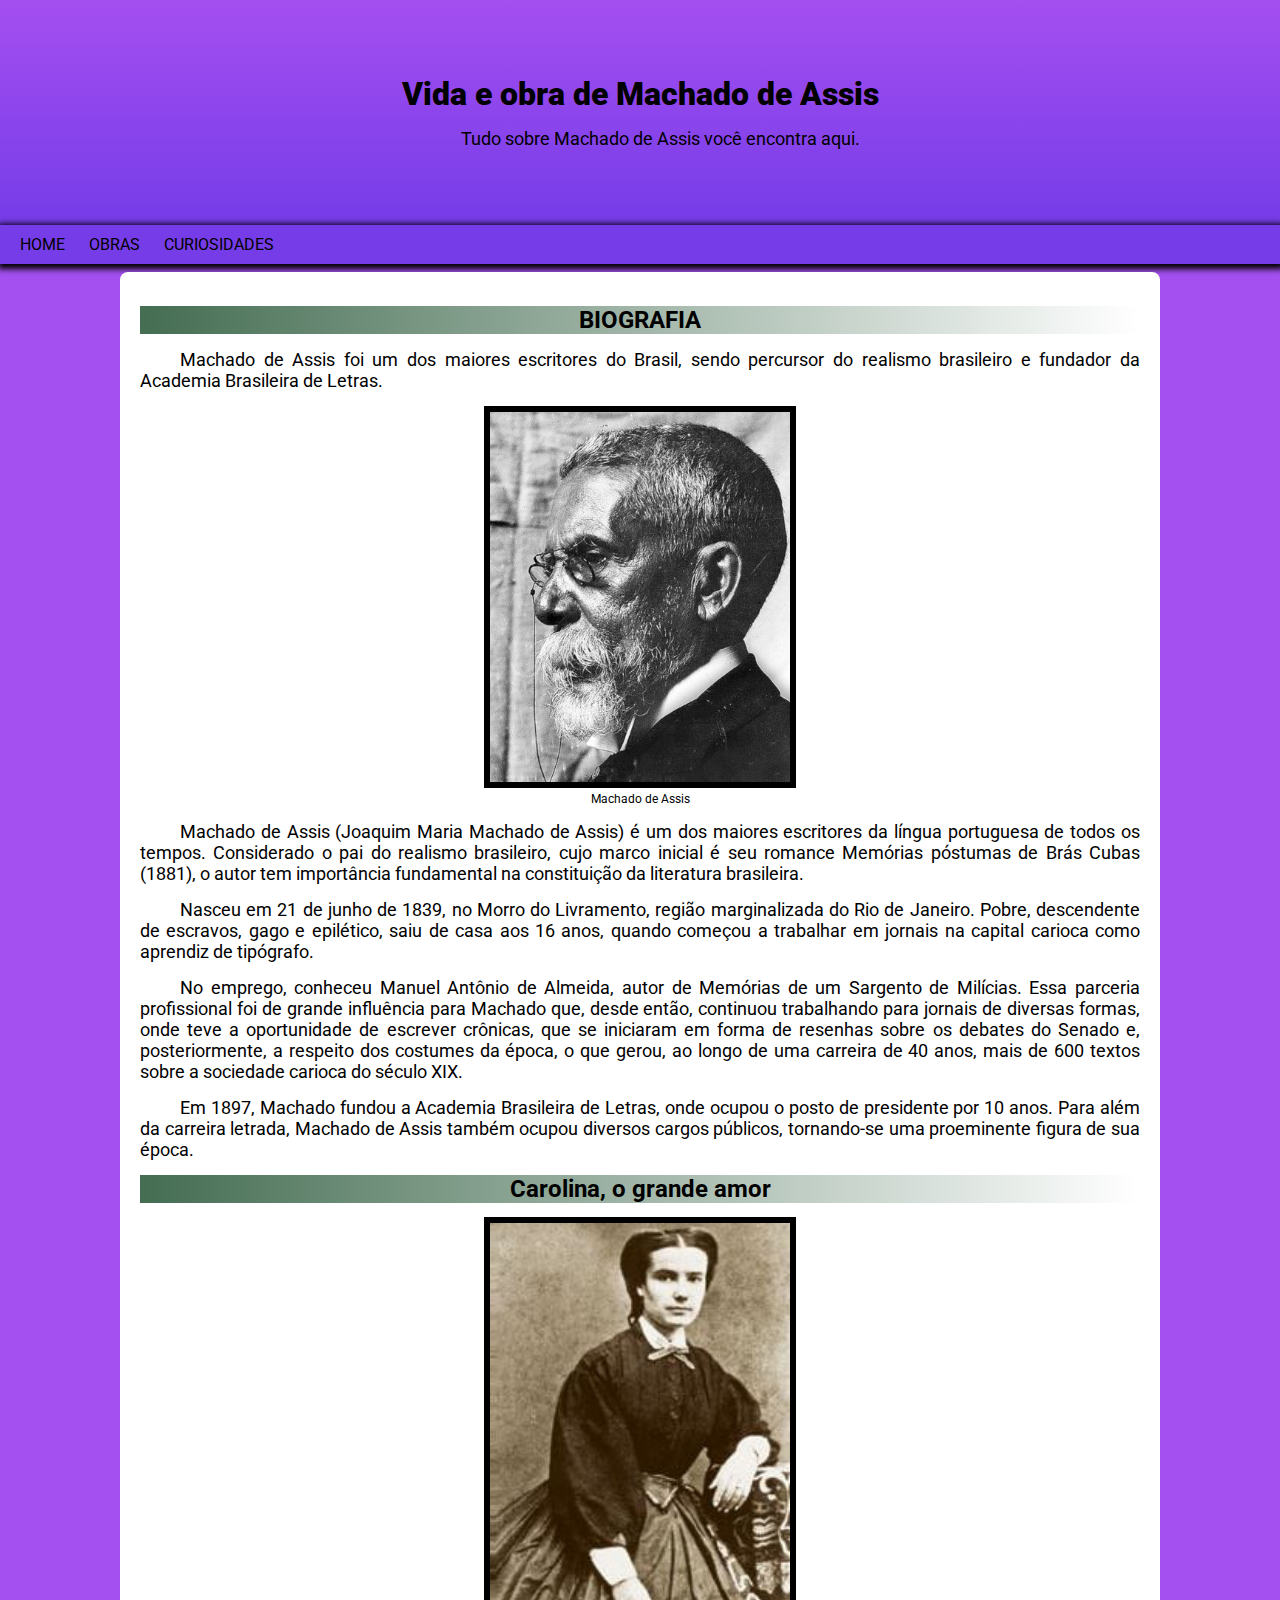
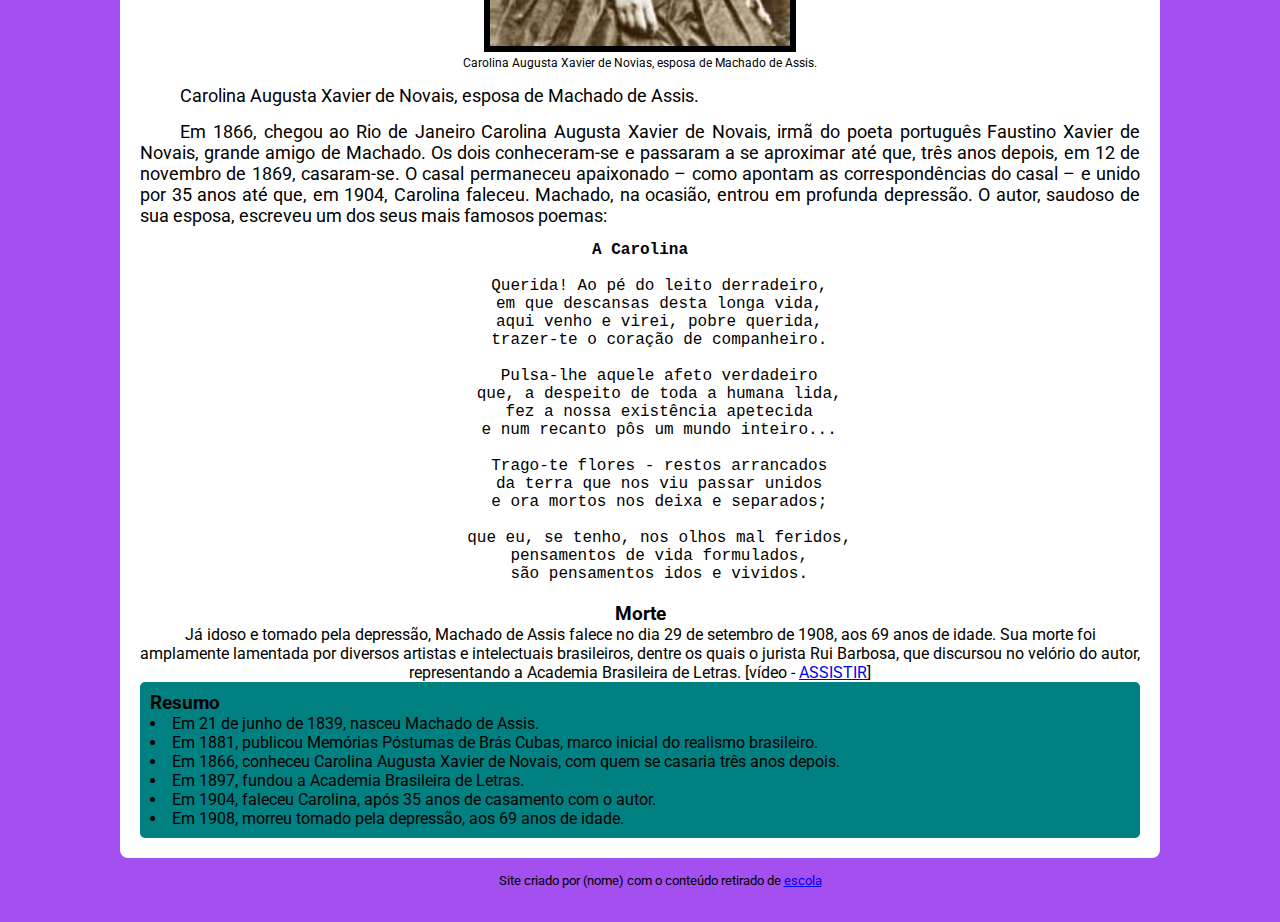
<file: index.html>
<!DOCTYPE html>
<html lang="en">
<head>
    <meta charset="UTF-8">
    <meta http-equiv="X-UA-Compatible" content="IE=edge">
    <meta name="viewport" content="width=device-width, initial-scale=1.0">
    <title>Machado de Assis</title>
</head>
<body>
    <header>
        <h1>Vida e obra de Machado de Assis</h1>
        <p>Tudo sobre Machado de Assis você encontra aqui.</p>
    </header>
    
    <nav>
        <a href="index.html">HOME</a>
        <a href="obras.html">OBRAS</a>
        <a href="curiosidades.html">CURIOSIDADES</a>
        </nav>

        <main>
            <article>
                <h2>BIOGRAFIA</h2>
<p>Machado de Assis foi um dos maiores escritores do Brasil, sendo percursor do realismo brasileiro e fundador da Academia Brasileira de Letras.</p>
<figure>
    <img src="fotomachado.jpg" alt="Foto Machado de Assis">
    <figcaption>Machado de Assis</figcaption>
</figure>

<p>Machado de Assis (Joaquim Maria Machado de Assis) é um dos maiores escritores da língua portuguesa de todos os tempos. Considerado o pai do realismo brasileiro, cujo marco inicial é seu romance Memórias póstumas de Brás Cubas (1881), o autor tem importância fundamental na constituição da literatura brasileira.</p>

<p>Nasceu em 21 de junho de 1839, no Morro do Livramento, região marginalizada do Rio de Janeiro. Pobre, descendente de escravos, gago e epilético, saiu de casa aos 16 anos, quando começou a trabalhar em jornais na capital carioca como aprendiz de tipógrafo.</p>

<p>No emprego, conheceu Manuel Antônio de Almeida, autor de Memórias de um Sargento de Milícias. Essa parceria profissional foi de grande influência para Machado que, desde então, continuou trabalhando para jornais de diversas formas, onde teve a oportunidade de escrever crônicas, que se iniciaram em forma de resenhas sobre os debates do Senado e, posteriormente, a respeito dos costumes da época, o que gerou, ao longo de uma carreira de 40 anos, mais de 600 textos sobre a sociedade carioca do século XIX.</p>


<p>Em 1897, Machado fundou a Academia Brasileira de Letras, onde ocupou o posto de presidente por 10 anos. Para além da carreira letrada, Machado de Assis também ocupou diversos cargos públicos, tornando-se uma proeminente figura de sua época.</p>


<h2>Carolina, o grande amor</h2>

<figure>
    <img src="carolina.jpg" alt="Foto de Carolina">
    <figcaption>Carolina Augusta Xavier de Novias, esposa de Machado de Assis.</figcaption>
</figure>
<p>Carolina Augusta Xavier de Novais, esposa de Machado de Assis.</p>

<p>Em 1866, chegou ao Rio de Janeiro Carolina Augusta Xavier de Novais, irmã do poeta português Faustino Xavier de Novais, grande amigo de Machado. Os dois conheceram-se e passaram a se aproximar até que, três anos depois, em 12 de novembro de 1869, casaram-se. O casal permaneceu apaixonado – como apontam as correspondências do casal – e unido por 35 anos até que, em 1904, Carolina faleceu. Machado, na ocasião, entrou em profunda depressão. O autor, saudoso de sua esposa, escreveu um dos seus mais famosos poemas:</p>

<pre>
<strong>A Carolina</strong>

    Querida! Ao pé do leito derradeiro,
    em que descansas desta longa vida,
    aqui venho e virei, pobre querida,
    trazer-te o coração de companheiro.
    
    Pulsa-lhe aquele afeto verdadeiro
    que, a despeito de toda a humana lida,
    fez a nossa existência apetecida
    e num recanto pôs um mundo inteiro...
    
    Trago-te flores - restos arrancados
    da terra que nos viu passar unidos
    e ora mortos nos deixa e separados;
    
    que eu, se tenho, nos olhos mal feridos,
    pensamentos de vida formulados,
    são pensamentos idos e vividos.
</pre>

<h3>Morte</h3>
Já idoso e tomado pela depressão, Machado de Assis falece no dia 29 de setembro de 1908, aos 69 anos de idade. Sua morte foi amplamente lamentada por diversos artistas e intelectuais brasileiros, dentre os quais o jurista Rui Barbosa, que discursou no velório do autor, representando a Academia Brasileira de Letras.
[vídeo -  <a href="https://youtu.be/mr6prpsWfXI">ASSISTIR</a>]
            </article>
            <aside>
                <ul>
                <h3>Resumo</h3>
<li>Em 21 de junho de 1839, nasceu Machado de Assis.</li>
<li>Em 1881, publicou Memórias Póstumas de Brás Cubas, marco inicial do realismo brasileiro.</li>
<li>Em 1866, conheceu Carolina Augusta Xavier de Novais, com quem se casaria três anos depois.</li>
<li>Em 1897, fundou a Academia Brasileira de Letras.</li>
<li>Em 1904, faleceu Carolina, após 35 anos de casamento com o autor.</li>
<li>Em 1908, morreu tomado pela depressão, aos 69 anos de idade.</li>
            </ul>
            </aside>
        </main>
        <footer>
            <p>
                Site criado por (nome) com o conteúdo retirado de <a href="https://brasilescola.uol.com.br/biografia/machado-de-assis.htm">escola</a>
            </p>
        </footer>
</body>
<link rel="stylesheet" href="style.css">
</html>
</file>
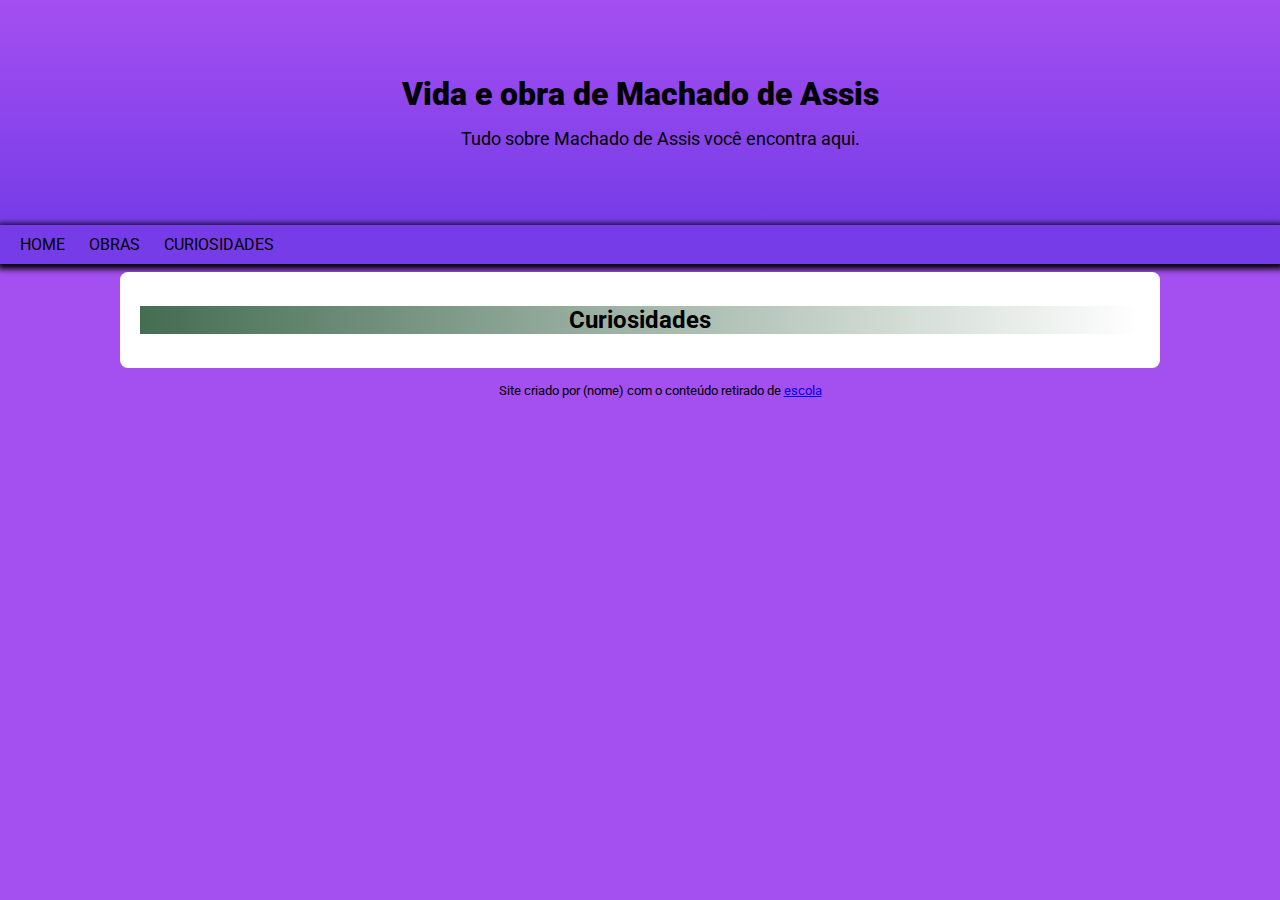
<file: curiosidades.html>
<!DOCTYPE html>
<html lang="en">
<head>
    <meta charset="UTF-8">
    <meta http-equiv="X-UA-Compatible" content="IE=edge">
    <meta name="viewport" content="width=device-width, initial-scale=1.0">
    <title>Machado de Assis</title>
</head>
<body>
    <header>
        <h1>Vida e obra de Machado de Assis</h1>
        <p>Tudo sobre Machado de Assis você encontra aqui.</p>
    </header>
    
    <nav>
        <a href="index.html">HOME</a>
        <a href="obras.html">OBRAS</a>
        <a href="curiosidades.html">CURIOSIDADES</a>
        </nav>

        <main>
            <h2>Curiosidades</h2>
        </main>
        <footer>
            <p>
                Site criado por (nome) com o conteúdo retirado de <a href="https://brasilescola.uol.com.br/biografia/machado-de-assis.htm">escola</a>
            </p>
        </footer>
</body>
<link rel="stylesheet" href="style.css">
</html>
</file>
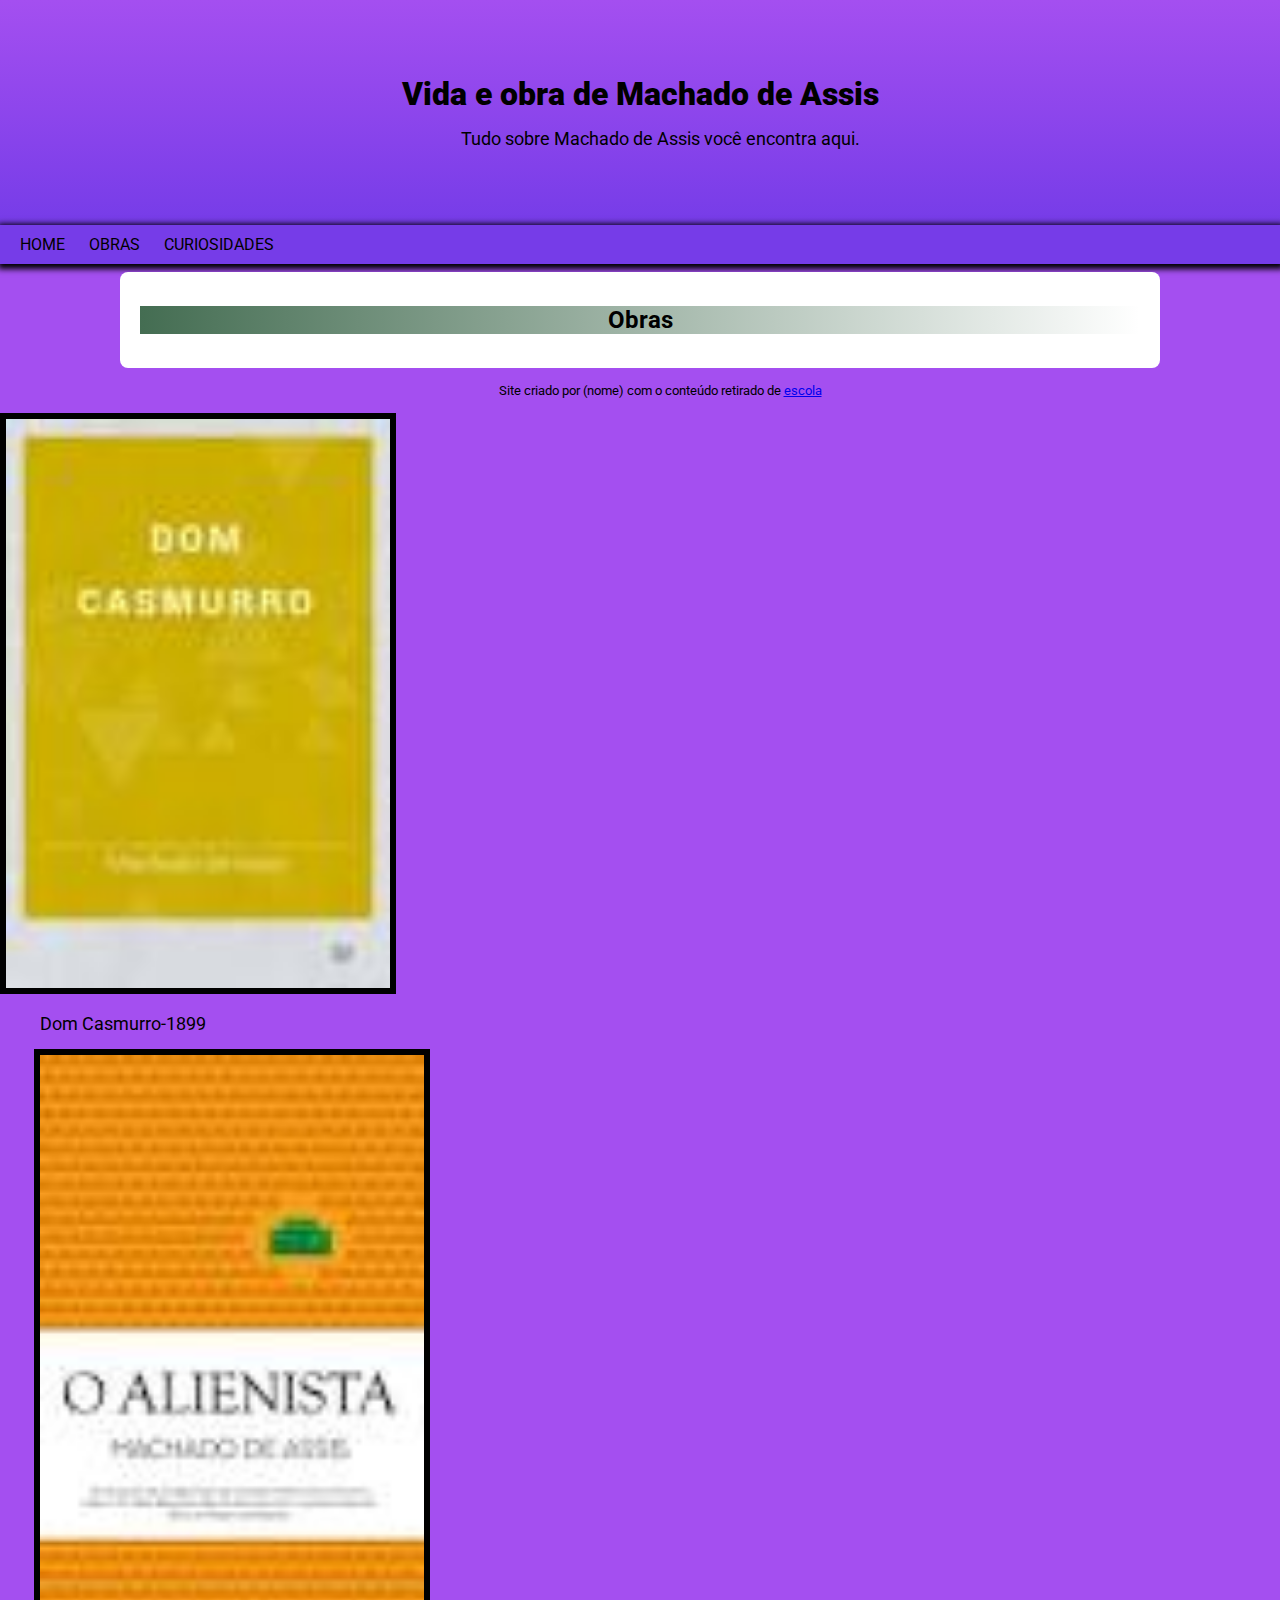
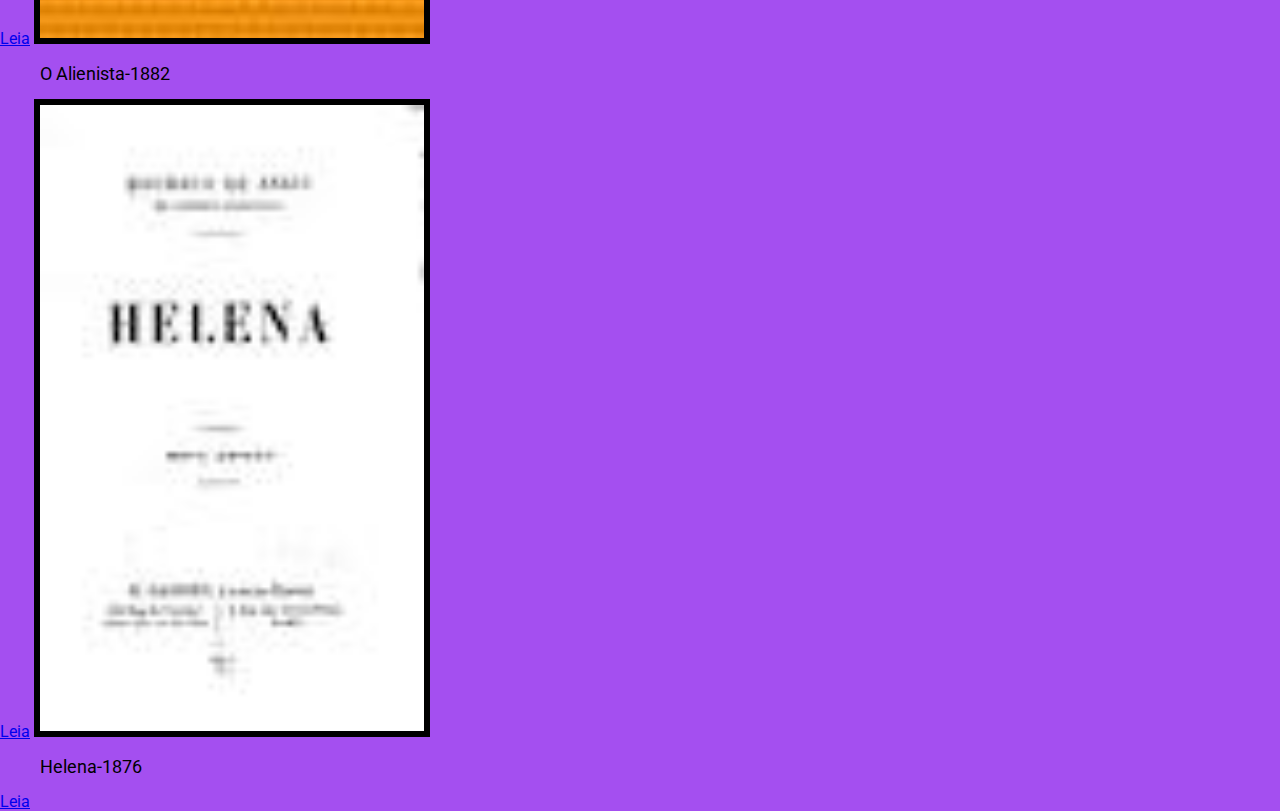
<file: obras.html>
<!DOCTYPE html>
<html lang="en">
<head>
    <meta charset="UTF-8">
    <meta http-equiv="X-UA-Compatible" content="IE=edge">
    <meta name="viewport" content="width=device-width, initial-scale=1.0">
    <title>Machado de Assis</title>
</head>
<body>
    <header>
        <h1>Vida e obra de Machado de Assis</h1>
        <p>Tudo sobre Machado de Assis você encontra aqui.</p>
    </header>
    
    <nav>
        <a href="index.html">HOME</a>
        <a href="obras.html">OBRAS</a>
        <a href="curiosidades.html">CURIOSIDADES</a>
        </nav>

        <main>
            <h2>Obras</h2>
        </main>
        <footer>
            <p>
                Site criado por (nome) com o conteúdo retirado de <a href="https://brasilescola.uol.com.br/biografia/machado-de-assis.htm">escola</a>
            </p>
        </footer>
        
        
        <img src="DomCasmurro.jpeg">
        <p>
            Dom Casmurro-1899
        </p>
        <a href="https://pt.wikipedia.org/wiki/Dom_Casmurro">Leia</a>
        
        
        <img src="OAlienista.jpeg">
        <p>
            O Alienista-1882
        </p>
        <a href="https://www.todamateria.com.br/o-alienista/">Leia</a>
        
        
        <img src="Helena.jpeg">
        <p>
            Helena-1876
        </p>
        <a href="https://pt.wikipedia.org/wiki/Helena_(romance)">Leia</a>
</body>
<link rel="stylesheet" href="style.css">
</html>
</file>
<file: style.css>
@charset "UFT-8";
@import url('https://fonts.googleapis.com/css2?family=Roboto:ital,wght@0,300;1,900&display=swap');






:root{
    --cor1: #763CE8;
    --cor2: #A44FF0;
    --cor3: #446D52;
}

*{
    margin: 0;
    padding: 0;
}
body{
    font-family: 'Roboto', sans-serif;
    background-color: var(--cor2);
}

header{    /*direção, cor1, cor2*/
    background-image: linear-gradient(to top, var(--cor1), var(--cor2));
    min-height: 150px;
    text-align: center;
    padding-top: 75px;
}

h1{
    color: black;
    font-weight: 900;
    margin-bottom: 15px;
}

header > p{
    color: var(black);
    text-align: center;
}

nav{
    background-color: var(--cor1);
    padding: 10px;
    box-shadow: 1px 2px 6px 3px black;
}

nav > a{
    color: black;
    padding: 10px;
    text-decoration: none;
    border-radius: 5px;
    transition: 0.6s;
}

nav > a:hover{
    background-color: crimson;
    color: white;
}

main{
    background-color: white;
    min-width: 320px;
    max-width: 1000px;
    margin: auto;
    margin-top: 8px;
    text-align: center;
    padding: 20px;
    border-radius: 8px;
    box-shadow: 9px 4px 92x black;
}

h2{
    background-image: linear-gradient(to right, var(--cor3), transparent);
    margin: 14px 0px;
}

p{
    font-size: 18px;
    text-align: justify;
    text-indent: 40px;
    margin: 15px 0px;
}

pre{
    font-size: 16px;
    margin-bottom: 20px;
}

iframe{
    margin: 15px;
    border: 6px solid black;

}

img{
    width: 30%;
    border: 6px solid black;
}

figcaption{
    font-size: 12px;
}

aside{
    background-color: teal;
    padding: 10px;
    border-radius: 5px;
}

aside > ul{
    list-style-position: inside;
    text-align: justify;
}

aside > h3{
    background-color: #446D52;
    color: white;
    padding: 10px;
    font-weight: 400;
    margin: -15px -10px 0 -10px;
    border-radius: 10px 10px 0 10px;

}

footer > p{
    font-size: 13px;
    text-align: center;
}
</file>
